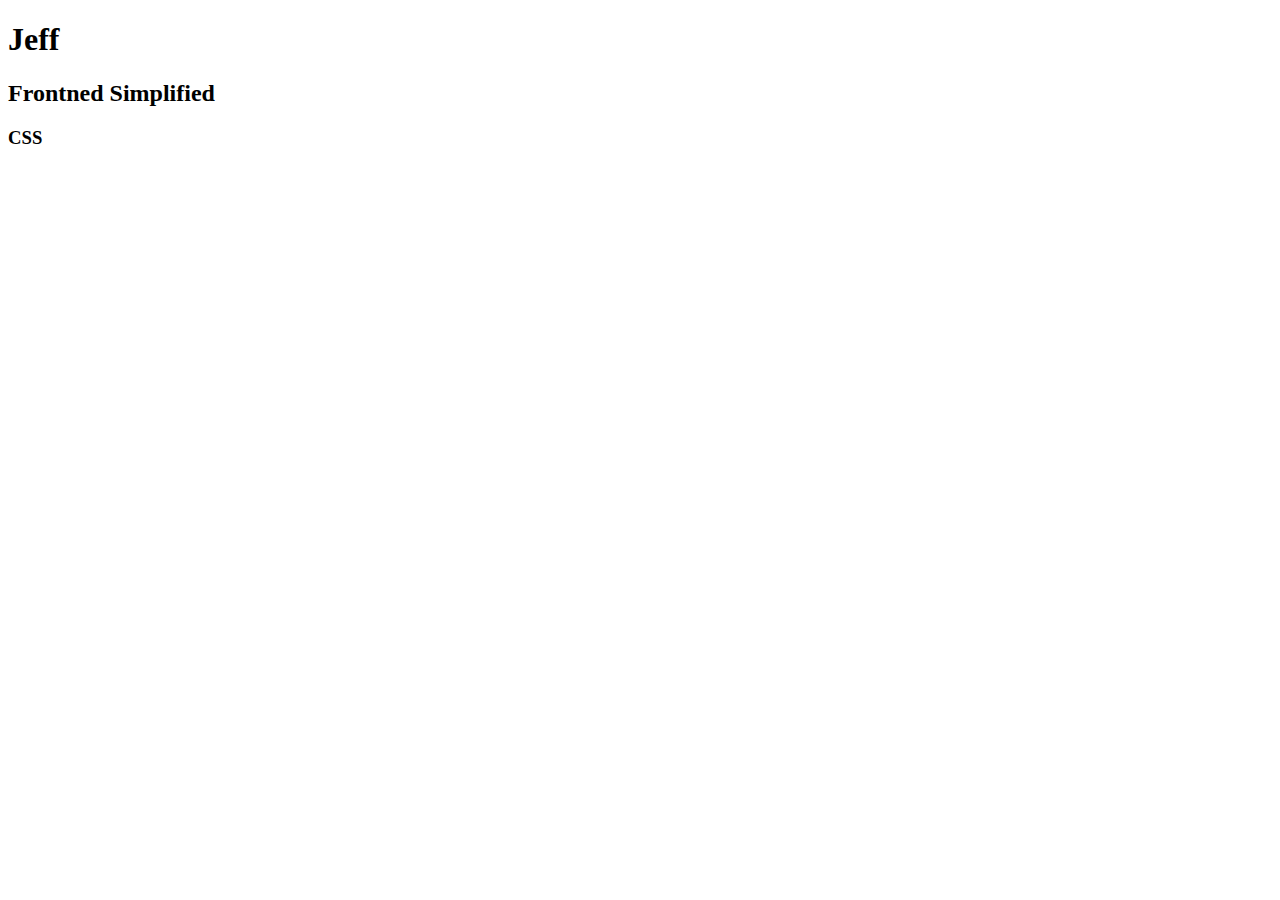
<file: index.html>
<!DOCTYPE html>
<html lang="en">
<head>

    <meta charset="UTF-8">
    <meta name="viewport" content="width=device-width, initial-scale=1.0">
    <title>Jeff</title>
</head>
<body>
    <h1>Jeff</h1>
    <h2>Frontned Simplified</h2>
    <h3>CSS</h3>
</body>
</html>
</file>
